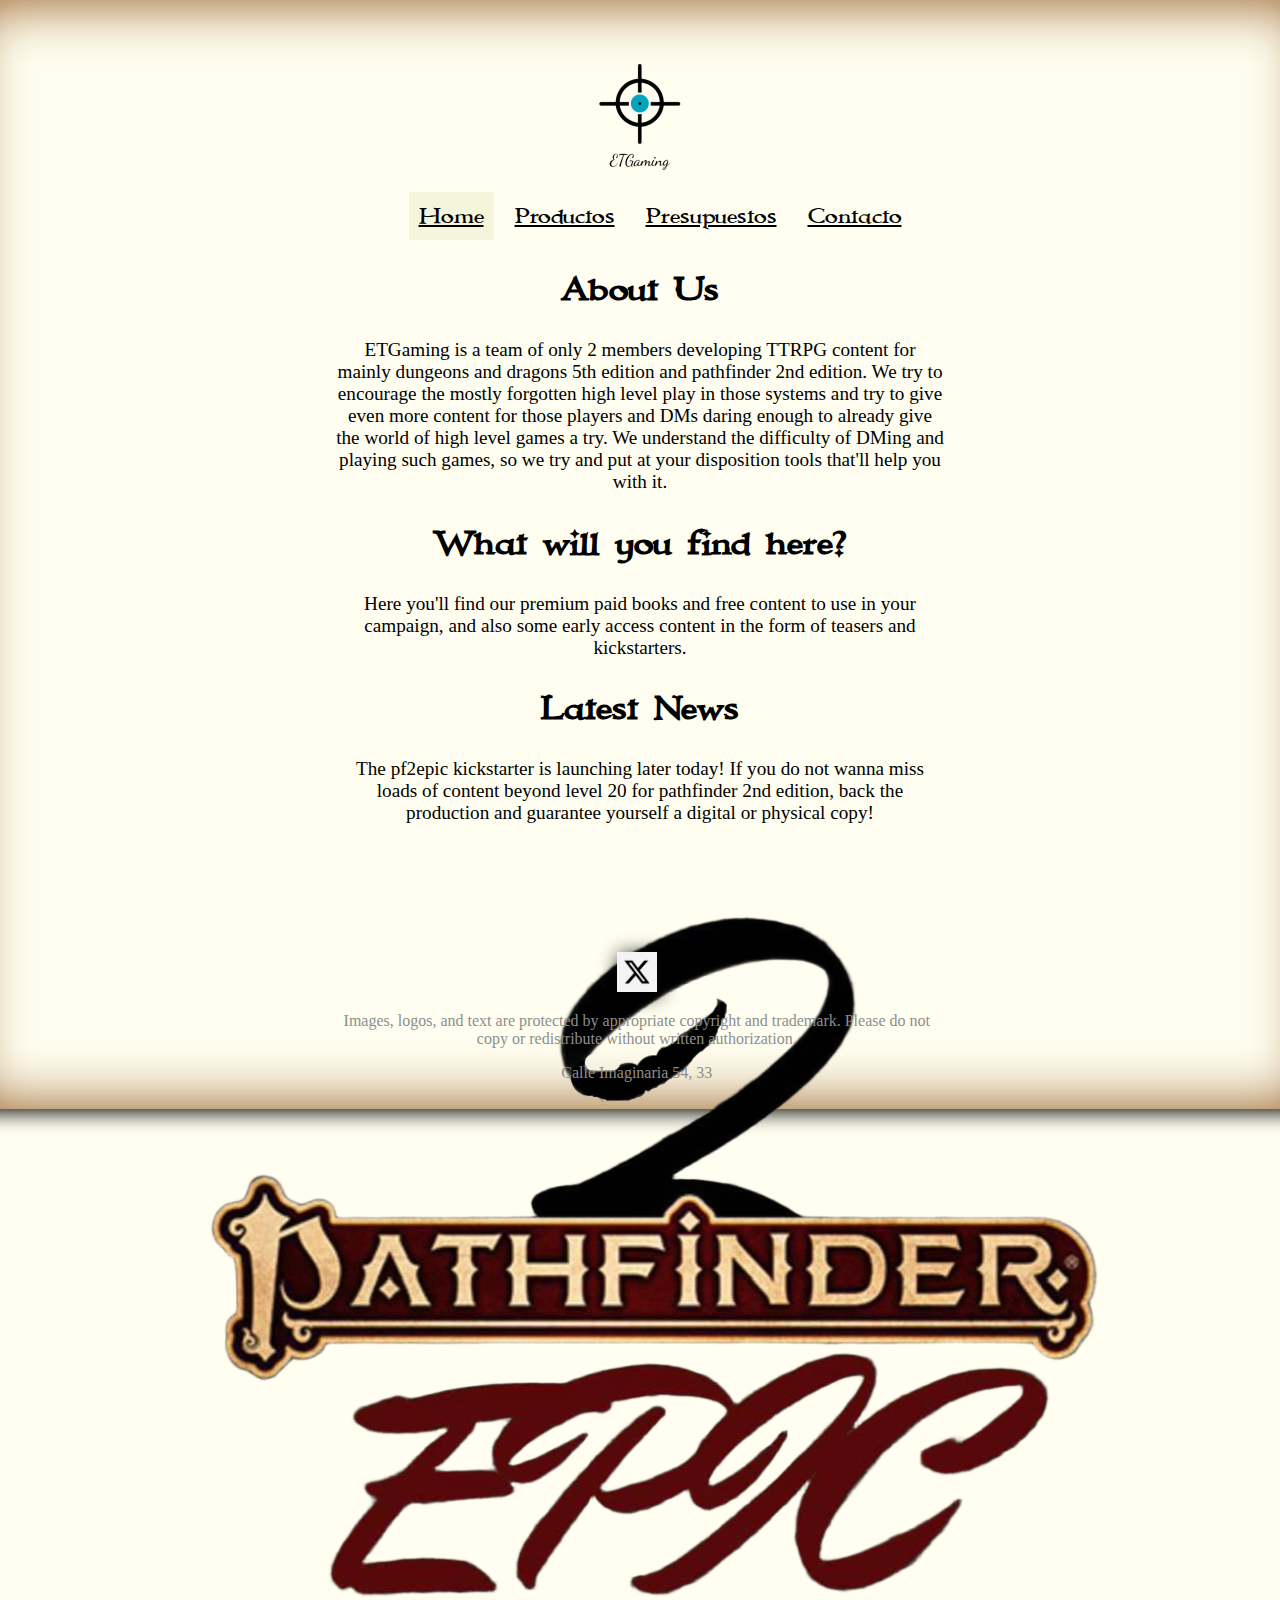
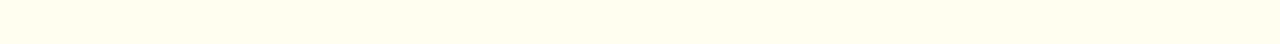
<file: TrabajoFinalHTML/index.html>
<!DOCTYPE html>

<html lang="en">
    <head>
        <meta charset="utf-8">
        <meta http-equiv="X-UA-Compatible" content="IE=edge">
        <title>ETGaming Home</title>
        <meta name="description" content="">
        <meta name="viewport" content="width=device-width, initial-scale=1">
        <link rel="stylesheet" href="css\style.css">
    </head>
    <body>
        <div id="header">
            <img id="logo" src="imagenes\logo.png" alt="ETGaming" >

        <div id="body">
            </div>
            <div id="navigation">
                <ul class="menu">
                    <li id="active"><a href=".\index.html">Home</a></li>
                    <li ><a href="views\productos.html"> Productos </a></li>
                    <li><a href="views\presupuestos.html"> Presupuestos</a></li>
                    <li><a href="views\contacto.html"> Contacto </a></li>

                </ul>
            </div>
        <div> <!--El contenido de la web esta en inglés para ser potencialmente reutilizable en un futuro-->
            <h2>About Us</h2>
            <p>ETGaming is a team of only 2 members developing TTRPG content for mainly dungeons and dragons 5th edition and pathfinder 2nd edition. We try to encourage the mostly forgotten high level play in those systems and try to give even more content for those players and DMs daring enough to already give the world of high level games a try. We understand the difficulty of DMing and playing such games, so we try and put at your disposition tools that'll help you with it. </p>
            <h2>What will you find here?</h2>
            <p>Here you'll find our premium paid books and free content to use in your campaign, and also some early access content in the form of teasers and kickstarters.</p>
            <h2>Latest News</h2>
            <p>The pf2epic kickstarter is launching later today! If you do not wanna miss loads of content beyond level 20 for pathfinder 2nd edition, back the production and guarantee yourself a digital or physical copy! </p>
            <img id="logo2" src="imagenes\Portadapf2epic.png" alt="PF2EPIC">
        </div>
        </div>

        <div id="footnote">
            <a href="https://x.com/PF2epic">
                <img src="imagenes\HD Twitter X New Logo PNG.jpeg" alt="Twitter" > <!--He buscado bastante y no he podido encontrar una versión del logo con fondo transparente, pero esta versión medio estilizada me parece que queda bien-->
            </a>
            <p>Images, logos, and text are protected by appropriate copyright and trademark. Please do not copy or redistribute without written authorization.</p>
            <p>Calle Imaginaria 54, 33</p>
        </div>
    </body>
</html>
</file>
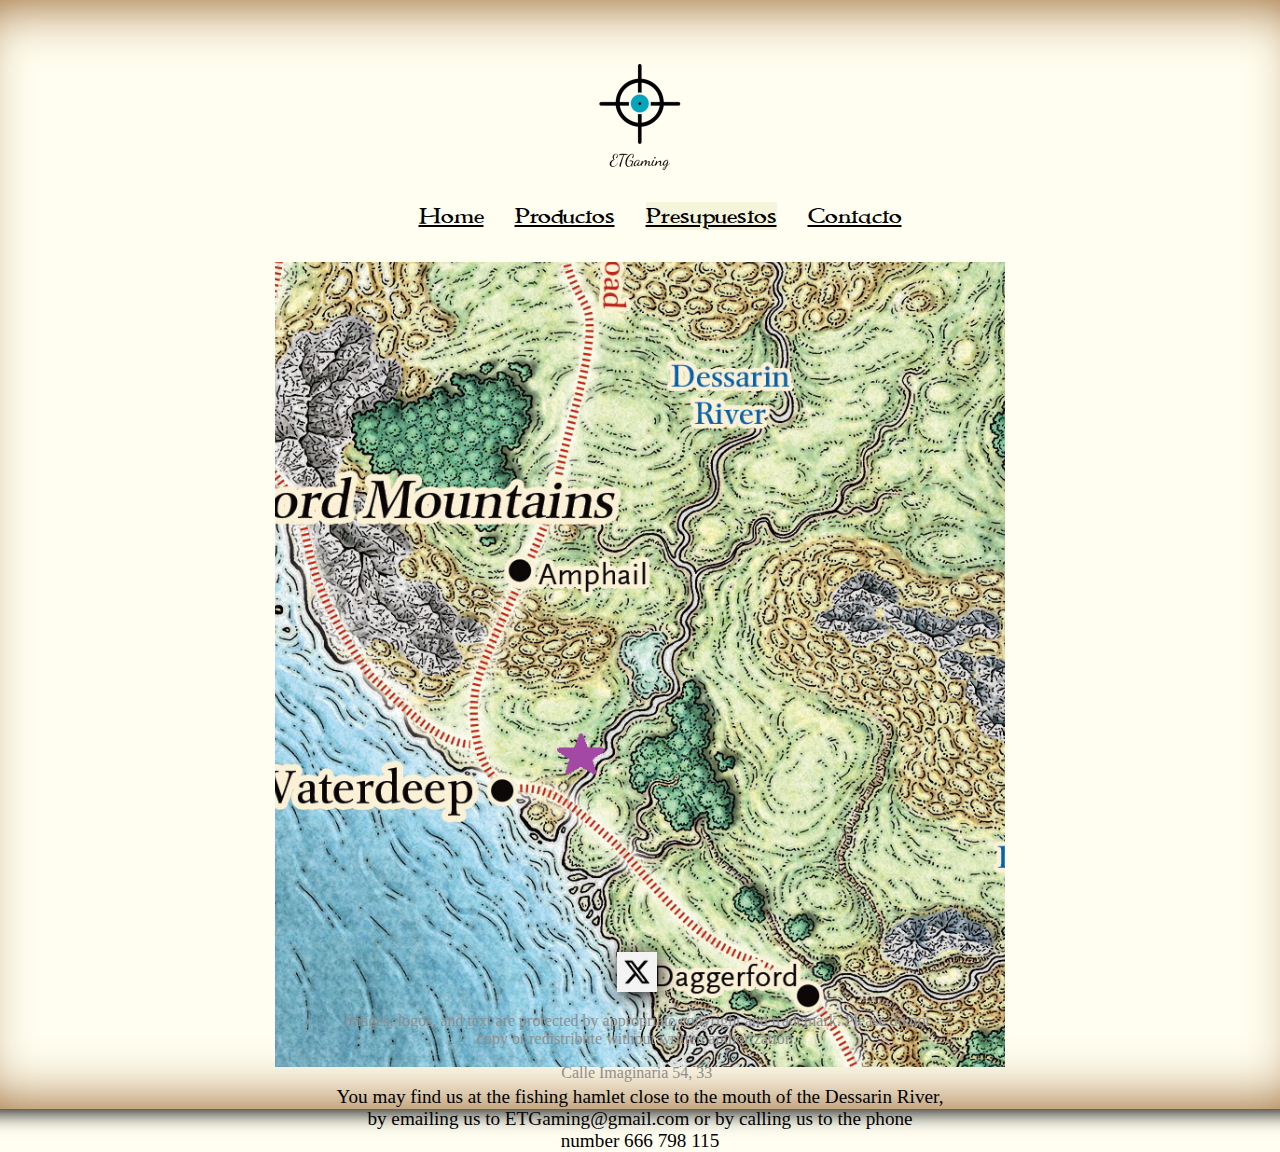
<file: views/contacto.html>
<!DOCTYPE html>

<html lang="en">
    <head>
        <meta charset="utf-8">
        <meta http-equiv="X-UA-Compatible" content="IE=edge">
        <title>ETGaming Contacto</title>
        <meta name="description" content="">
        <meta name="viewport" content="width=device-width, initial-scale=1">
        <link rel="stylesheet" href="../css/style.css">
    </head>
    <body>
        <div id="all">
        <header>
            <img id="logo" src="../imagenes/logo.png" alt="ETGaming" width="186" height="106">
        </header>
        <div id="body">
            </div>
            <nav>
                <ul class="menu">
                    <li><a href="../index.html">Home</a></li>
                    <li ><a href="productos.html"> Productos </a></li>
                    <li><a href="presupuestos.html" id="active"> Presupuestos</a></li>
                    <li><a href="contacto.html"> Contacto </a></li>

                </ul>
            </nav>
        <div id="contacto">
            <img src="../imagenes/Localización.png" alt="local" width="1230" height="805"> <!--Obviamente esto en una versión real sería la dirección de verdad de la empresa, pero me pareció divertido hacerlo así ahora que no importa en principio-->

           <p>You may find us at the fishing hamlet close to the mouth of the Dessarin River, by emailing us to ETGaming@gmail.com or by calling us to the phone number 666 798 115</p>
        </div>
        </div>
        <footer>
                <a href="https://x.com/PF2epic">
                    <img src="../imagenes/HD Twitter X New Logo PNG.jpeg" alt="Twitter" width="736" height="736"> <!--He buscado bastante y no he podido encontrar una versión del logo con fondo transparente, pero esta versión medio estilizada me parece que queda bien-->
                </a>
                <p>Images, logos, and text are protected by appropriate copyright and trademark. Please do not copy or redistribute without written authorization.</p>
                <p>Calle Imaginaria 54, 33</p>

        </footer>
    </body>
</html>
</file>
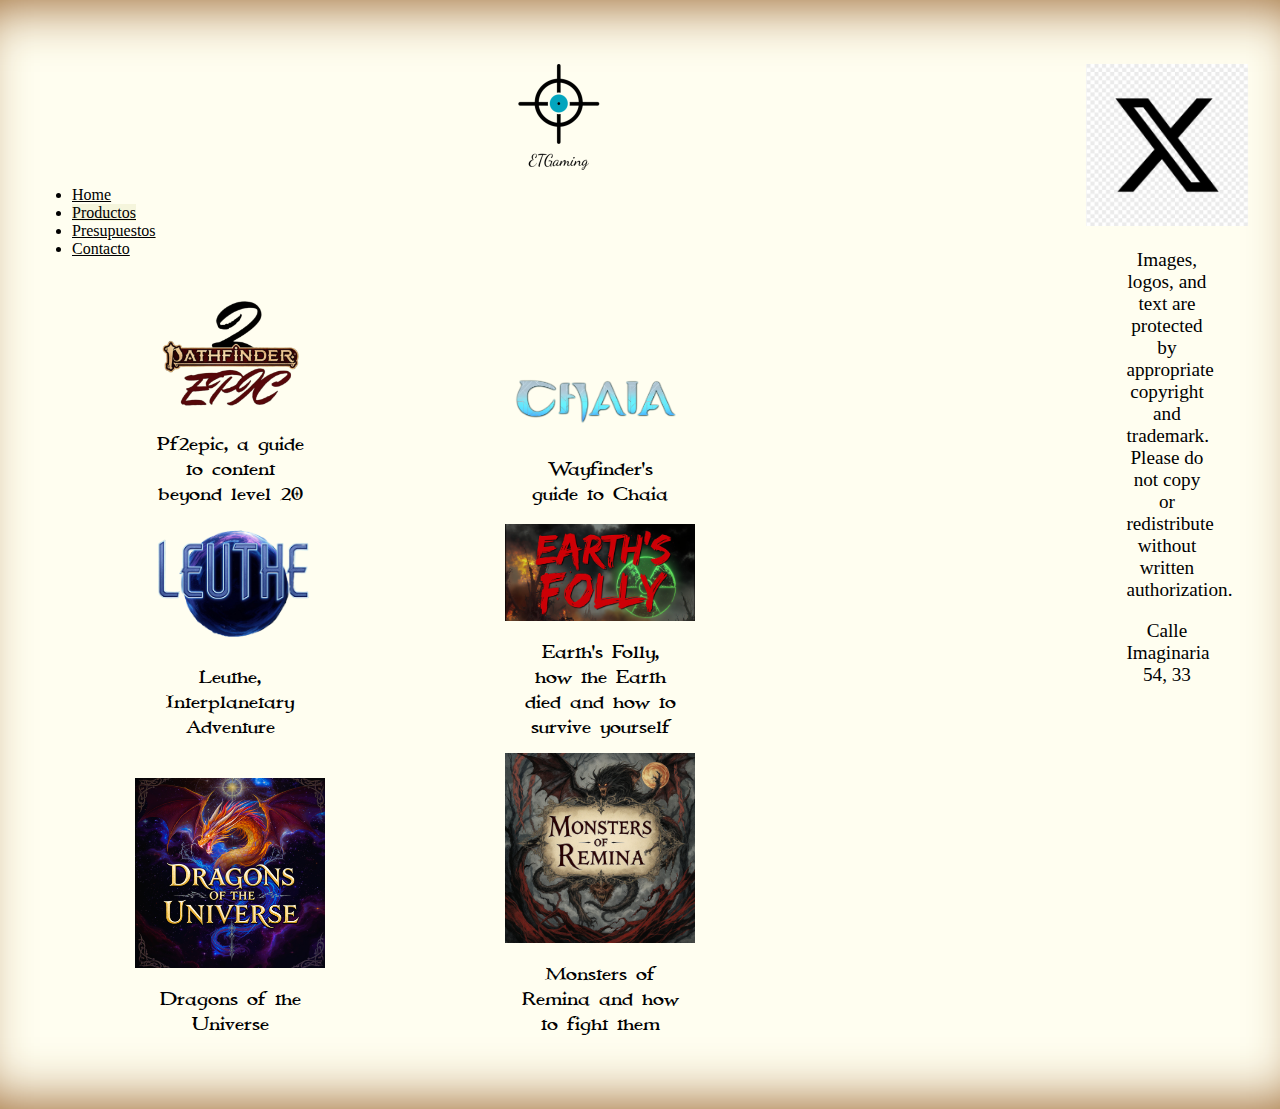
<file: views/productos.html>
<!DOCTYPE html>

<html lang="en">
    <head>
        <meta charset="utf-8">
        <meta http-equiv="X-UA-Compatible" content="IE=edge">
        <title>ETGaming Home</title>
        <meta name="description" content="">
        <meta name="viewport" content="width=device-width, initial-scale=1">
        <link rel="stylesheet" href="../css/style.css">
    </head>
    <body>
        <div id="header">
            <img id="logo" src="../imagenes/logo.png" alt="ETGaming">
        <div id="body">
            </div>
            <div id="navigation">
                <ul class="menu">
                    <li><a href="../index.html">Home</a></li>
                    <li ><a href="productos.html" id="active"> Productos </a></li>
                    <li><a href="presupuestos.html"> Presupuestos</a></li>
                    <li><a href="contacto.html"> Contacto </a></li>

                </ul>

            <div id="gallery"> <!--Idealmente las imagenes tendrían links de compra o para más información de cada libro en particular, pero parecía más alla del ejercicio hacerlo-->
                <figure>
                    <img src="../imagenes/Portadapf2epic.png" alt="pf2epic">
                    <figcaption> <p>Pf2epic, a guide to content beyond level 20</p></figcaption>
                </figure>
                <figure>
                    <img src="../imagenes/CHAIA LOGO V1.png" alt="Chaia">
                    <figcaption> <p>Wayfinder's guide to Chaia</p></figcaption>
                </figure>
                 <figure>
                    <img src="../imagenes/Leuthe.png" alt="Leuthe">
                    <figcaption> <p>Leuthe, Interplanetary Adventure</p></figcaption>
                </figure>
                <figure>
                    <img src="../imagenes/Earth.png" alt="Earth">
                    <figcaption> <p>Earth's Folly, how the Earth died and how to survive yourself</p></figcaption>
                </figure>
                <figure>
                    <img src="../imagenes/Dragons.png" alt="Dragons">
                    <figcaption> <p>Dragons of the Universe</p></figcaption>
                </figure>
                <figure>
                    <img src="../imagenes/ReminaMonsters.png" alt="Remina Monsters">
                    <figcaption> <p>Monsters of Remina and how to fight them</p></figcaption>
                </figure>
            </div>
            </div>
        </div>
            <div id="footnote">
                <a href="https://x.com/PF2epic">
                    <img  src="../imagenes/HD Twitter X New Logo PNG.jpeg" alt="Twitter" > <!--He buscado bastante y no he podido encontrar una versión del logo con fondo transparente, pero esta versión medio estilizada me parece que queda bien-->
                </a>
                <p>Images, logos, and text are protected by appropriate copyright and trademark. Please do not copy or redistribute without written authorization.</p>
                <p>Calle Imaginaria 54, 33</p>
            </div>
    </body>

</html>
</file>
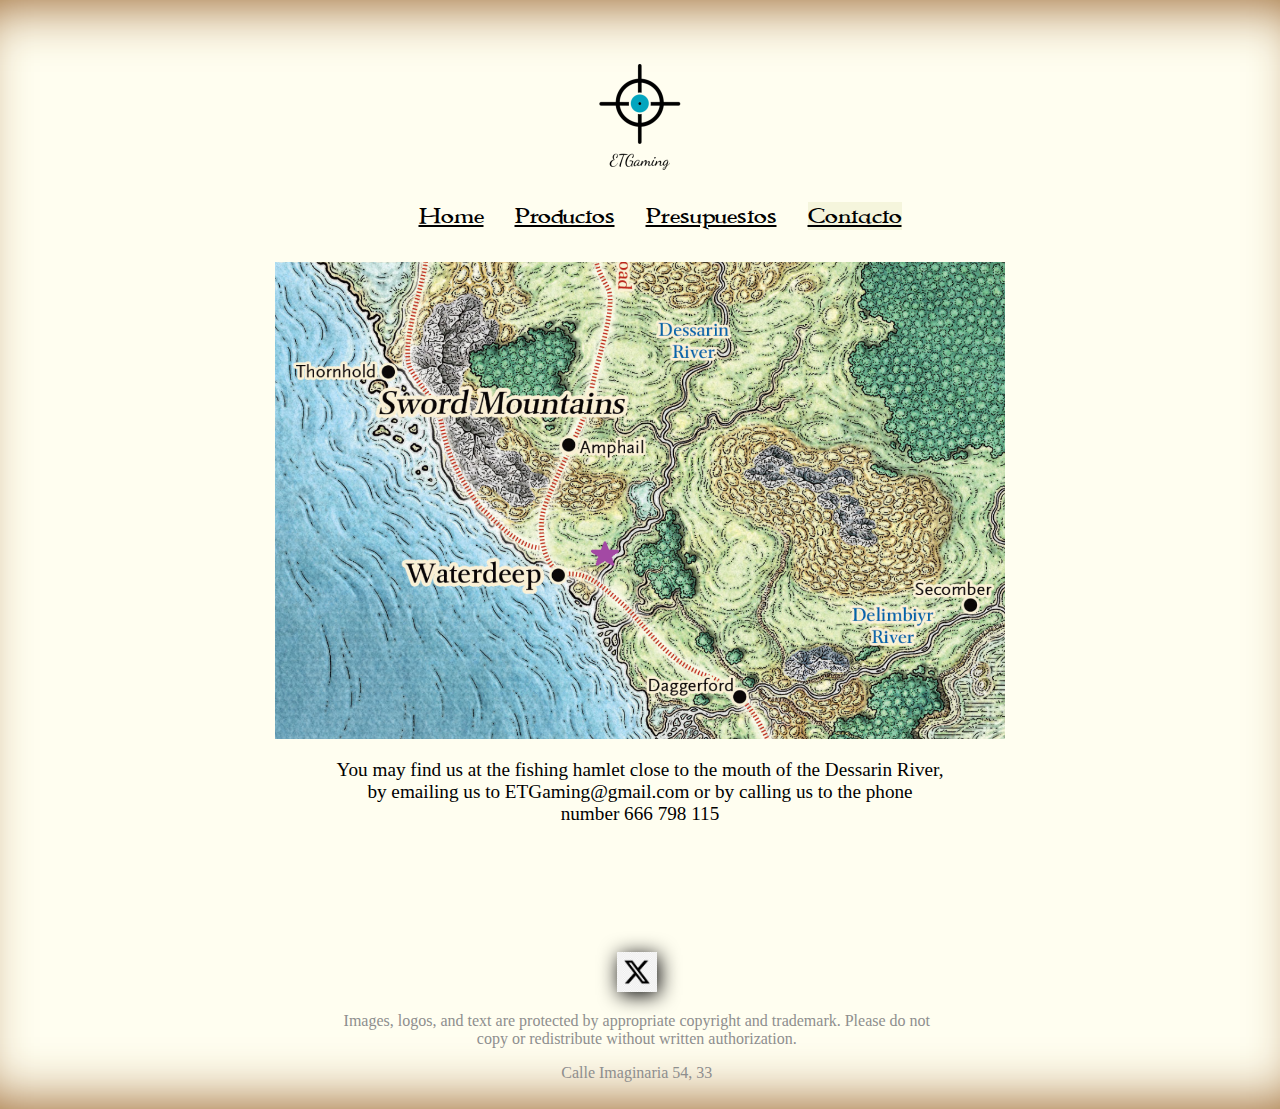
<file: TrabajoFinalHTML/views/contacto.html>
<!DOCTYPE html>

<html lang="english">
    <head>
        <meta charset="utf-8">
        <meta http-equiv="X-UA-Compatible" content="IE=edge">
        <title>ETGaming Home</title>
        <meta name="description" content="">
        <meta name="viewport" content="width=device-width, initial-scale=1">
        <link rel="stylesheet" href="../css/style.css">
    </head>
    <body>
        <div id="header">
            <img id="logo" src="../imagenes/logo.png" alt="ETGaming" >
        <div id="body">
            </div>
            <div id="navigation">
                <ul class="menu">
                    <li><a href="../index.html">Home</a></li>
                    <li ><a href="productos.html"> Productos </a></li>
                    <li><a href="presupuestos.html"> Presupuestos</a></li>
                    <li><a href="contacto.html" id="active"> Contacto </a></li>

                </ul>
            </div>
        <div id="contacto">
            <img src="../imagenes/Localización.png" alt="local"> <!--Obviamente esto en una versión real sería la dirección de verdad de la empresa, pero me pareció divertido hacerlo así ahora que no importa en principio-->

           <p>You may find us at the fishing hamlet close to the mouth of the Dessarin River, by emailing us to ETGaming@gmail.com or by calling us to the phone number 666 798 115</p>
        </div>
        </div>
        <div id="footnote">
            <a href="https://x.com/PF2epic">
                <img src="../imagenes/HD Twitter X New Logo PNG.jpeg" alt="Twitter"> <!--He buscado bastante y no he podido encontrar una versión del logo con fondo transparente, pero esta versión medio estilizada me parece que queda bien-->
            </a>
            <p>Images, logos, and text are protected by appropriate copyright and trademark. Please do not copy or redistribute without written authorization.</p>
            <p>Calle Imaginaria 54, 33</p>
        </div>
    </body>
</html>
</file>
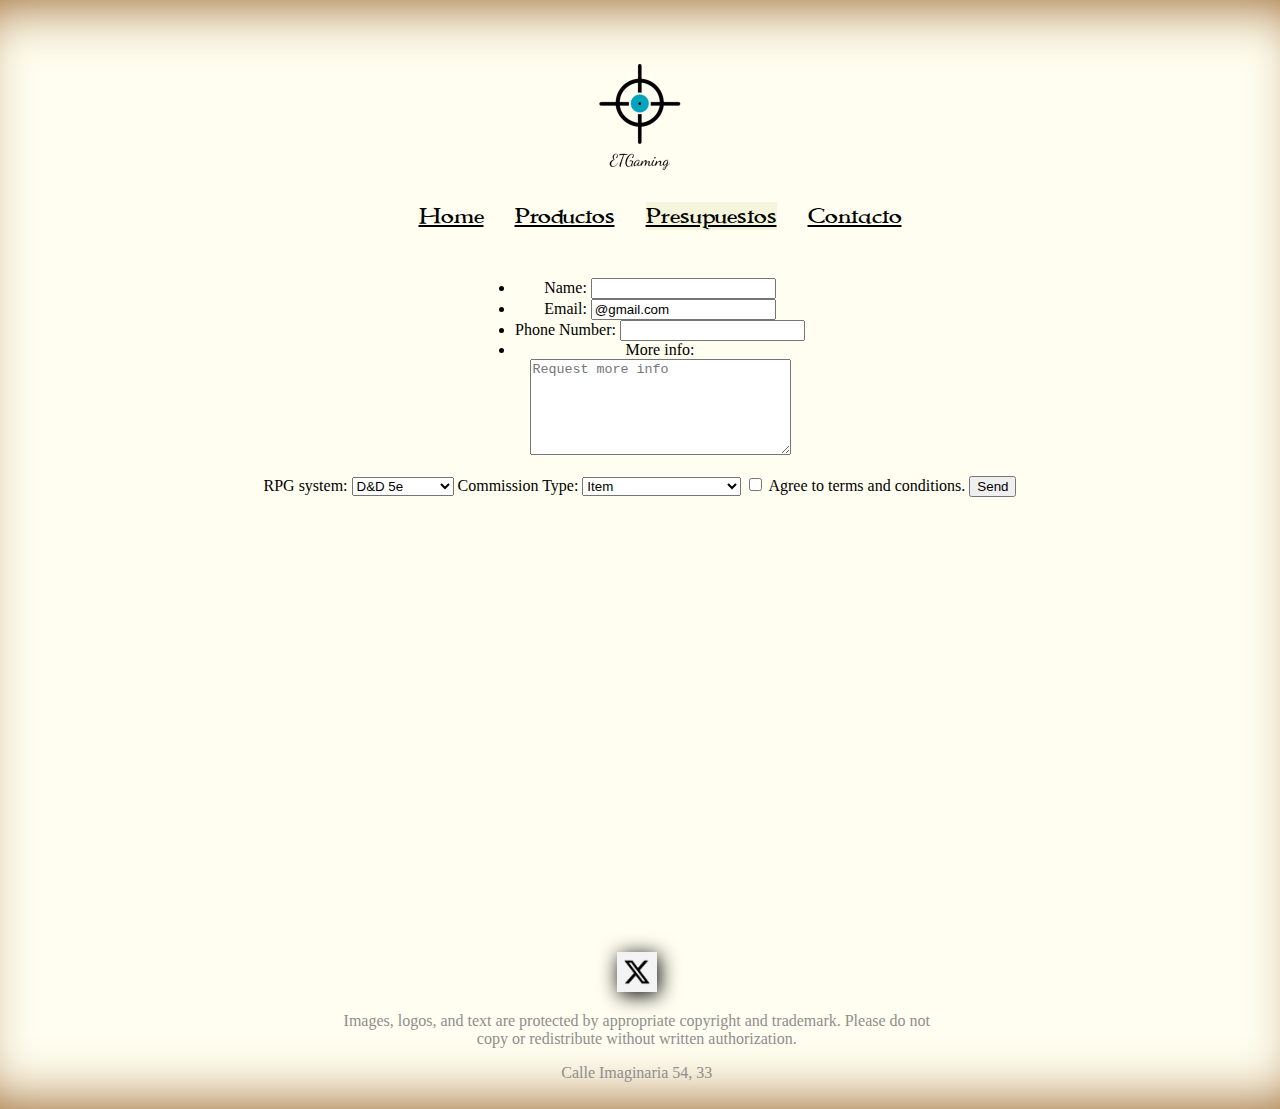
<file: TrabajoFinalHTML/views/presupuestos.html>
<!DOCTYPE html>

<html lang="en">
    <head>
        <meta charset="utf-8">
        <meta http-equiv="X-UA-Compatible" content="IE=edge">
        <title>ETGaming Home</title>
        <meta name="description" content="">
        <meta name="viewport" content="width=device-width, initial-scale=1">
        <link rel="stylesheet" href="../css/style.css">
    </head>
    <body>
        <div id="header">
            <img id="logo" src="../imagenes/logo.png" alt="ETGaming" >

        <div id="body">
            </div>
            <div id="navigation">
                <ul class="menu">
                    <li><a href="../index.html">Home</a></li>
                    <li ><a href="productos.html"> Productos </a></li>
                    <li><a href="presupuestos.html" id="active"> Presupuestos</a></li>
                    <li><a href="contacto.html"> Contacto </a></li>

                </ul>
            </div>
        <div id="formulario"> <!--El contenido de la web esta en inglés para ser potencialmente reutilizable en un futuro-->
         <form action="envio" method="post">
            <ul>
                <li>Name: <input type="text" name="nombre" required></li>
                <li>Email: <input type="email" name="email" value="@gmail.com" required>  </li>
                <li>Phone Number:  <input type="tel" name="Phone" required>  </li>
                 <li>More info: <br> <textarea cols="30" rows="6" name="info" placeholder="Request more info"></textarea>  </li>
            </ul>
            <br>
            RPG system: <select name="sistema">
	            <option value="rojo">D&amp;D 5e</option>
	            <option value="azul">Pathfinder 2e</option>
            </select>
             Commission Type: <select name="type">
	            <option value="rojo">Item</option>
	            <option value="azul">Subclass</option>
                <option value="azul">Other (Fill in more info)</option>
            </select>
            <input type="checkbox" value="terminos" required> Agree to terms and conditions.
            <button type="submit">Send</button>
         </form>
        </div>
        </div>

        <div id="footnote">
            <a href="https://x.com/PF2epic">
                <img src="../imagenes/HD Twitter X New Logo PNG.jpeg" alt="Twitter" > <!--He buscado bastante y no he podido encontrar una versión del logo con fondo transparente, pero esta versión medio estilizada me parece que queda bien-->
            </a>
            <p>Images, logos, and text are protected by appropriate copyright and trademark. Please do not copy or redistribute without written authorization.</p>
            <p>Calle Imaginaria 54, 33</p>
        </div>
    </body>
</html>
</file>
<file: css/style.css>
#all {
height: 146px ;
width: 100%;
}

body {
    position: absolute;
    display: flex;
      width: 95%;
    min-height: calc((1vw + 1vh) * 45);

    top: 0%; left: 50%; transform: translate(-50%, 0);
    margin: 0em 0;
      padding: 4em;
      box-shadow: 2px 3px 20px black, 0 0 60px #8a4d0f inset;
      background: #fffef0;
    filter: url(#wavy2);
  }

nav ul   {position: relative;
list-style-type: none;
text-align: center;
font-size: 22px;
font-family: "IMMORTAL";
} 

#logo {
    display: block;
    margin-left: auto;
    margin-right: auto;
  }
nav ul li {
    display: inline-block;
    padding: 10px;
}
h2 {text-align: center;
font-family: "IMMORTAL", Arial;
font-size: 34px;}
p {text-align: center;
margin-left: 25%;
margin-right: 25%;
font-size: larger;}

@font-face {
  font-family: "IMMORTAL";
  src: url('../fuentes/IMMORTAL.ttf') format('truetype')
}

footer {font-size: smaller;
position: absolute;
bottom: 1%;
display: inline-block;
text-align: center;
color: #8e8e8e;
width: 90%;
}

a:hover {background-color: beige;}
a:link {color: black;}
a:visited {color: black;}

#gallery {width:100%;
}
#gallery img {
  width: 60%;
  height: 60%;
  display: block;
  margin: auto;
}

#gallery figure {
  display: inline flow-root;
  width: 30%;
  min-height: 100px;
  margin-right: 10px;
  max-height: 100px;

}
img {
  width: 100%;
  object-fit: cover;
}

#logo {width: auto;}

#logo2 {width: auto;}

#logo2 {
    display: block;
    margin-left: auto;
    margin-right: auto;
  }
figcaption{
font-family: "IMMORTAL", Arial;
}

#formulario {
  text-align: center;
}

#formulario ul {
   display: inline-block;
}

#contacto img {
  display: block;
  margin: auto;
  width: 60%;
}

#active {
  background-color: beige;
}

footer img {
  width: 40px; height: 40px; box-shadow: 2px 3px 20px black, 0 0 60px #8a4d0f inset;
}
</file>
<file: TrabajoFinalHTML/css/style.css>
#header {
height: 146px ;
width: 100%;
}

body {
    position: absolute;
    display: flex;
      width: 95%;
    min-height: calc((1vw + 1vh) * 45);

    top: 0%; left: 50%; transform: translate(-50%, 0);
    margin: 0em 0;
      padding: 4em;
      box-shadow: 2px 3px 20px black, 0 0 60px #8a4d0f inset;
      background: #fffef0;
    filter: url(#wavy2);
  }

#navigation ul   {position: relative;
list-style-type: none;
text-align: center;
font-size: 22px;
font-family: "IMMORTAL";
} 

#logo {
    display: block;
    margin-left: auto;
    margin-right: auto;
  }
  #navigation ul li {
    display: inline-block;
    padding: 10px;
}
h2 {text-align: center;
font-family: "IMMORTAL", Arial;
font-size: 34px;}
p {text-align: center;
margin-left: 25%;
margin-right: 25%;
font-size: larger;}

@font-face {
  font-family: "IMMORTAL";
  src: url('../fuentes/IMMORTAL.ttf') format('truetype')
}

#footnote {font-size: smaller;
position: absolute;
bottom: 1%;
display: inline-block;
text-align: center;
color: #8e8e8e;
width: 90%;
}

a:hover {background-color: beige;}
a:link {color: black;}
a:visited {color: black;}

#gallery {width:100%;
}

#gallery figure {
  display: inline flow-root;
  width: 30%;
  min-height: 100px;
  margin-right: 10px;
  max-height: 100px;

}
img {
  width: 100%;
  object-fit: cover;
}

#logo {width: auto;}

#logo2 {width: auto;}

#logo2 {
    display: block;
    margin-left: auto;
    margin-right: auto;
  }
figcaption{
font-family: "IMMORTAL", Arial;
}

#formulario {
  text-align: center;
}

#formulario ul {
   display: inline-block;
}

#contacto img {
  display: block;
  margin: auto;
  width: 60%;
}

#active {
  background-color: beige;
}

#footnote img {
  width: 40px; height: 40px; box-shadow: 2px 3px 20px black, 0 0 60px #8a4d0f inset;
}
</file>
